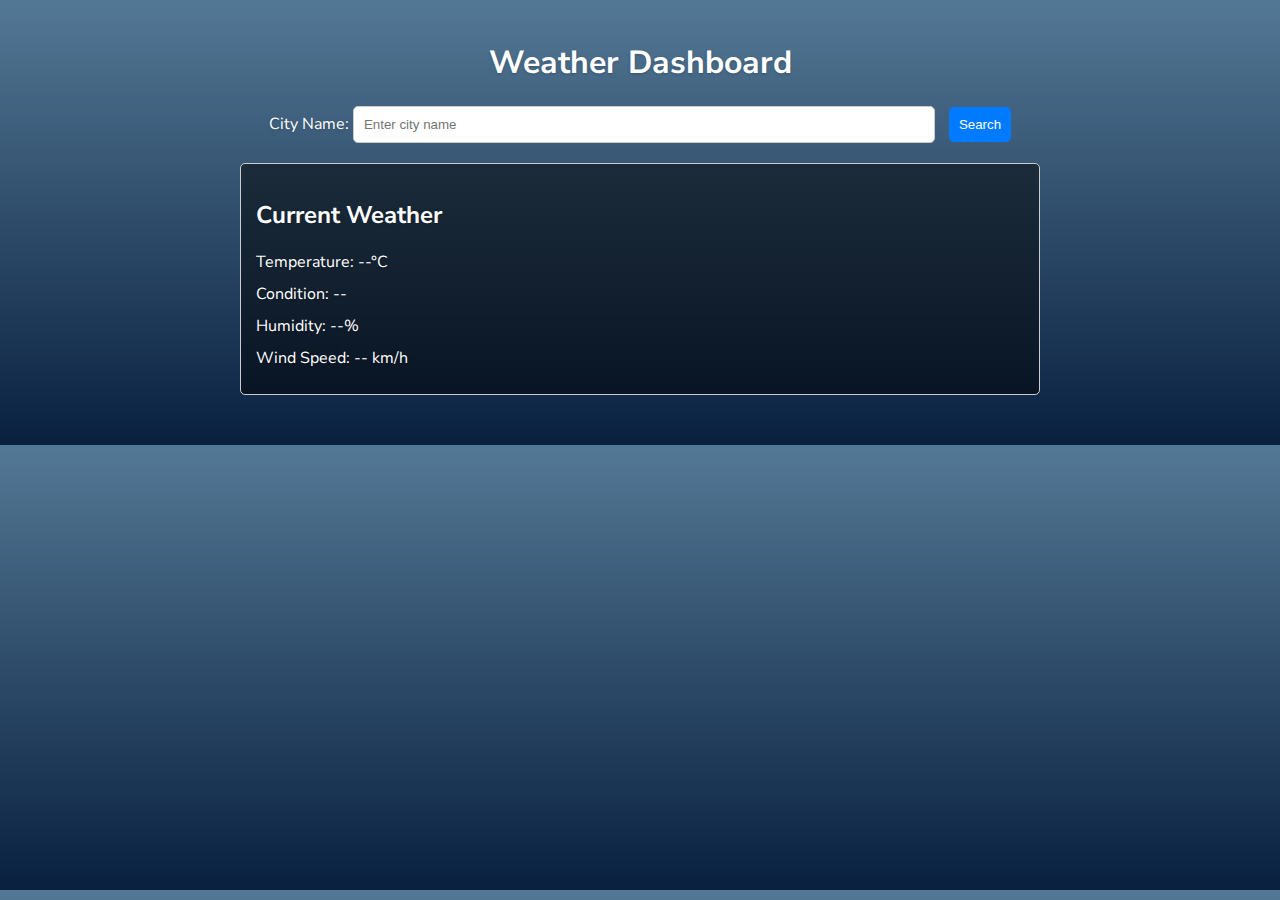
<file: index.html>
<!DOCTYPE html>
<html lang="en">

<head>
    <meta charset="UTF-8">
    <meta name="viewport" content="width=device-width, initial-scale=1.0">
    <title>Weather Dashboard</title>
    <link href="https://fonts.googleapis.com/css2?family=Nunito+Sans:wght@300;400;600;700&display=swap" rel="stylesheet">
    <link rel="stylesheet" href="style.css">
</head>

<body>
    <div class="container">
        <header>
            <h1>Weather Dashboard</h1>
            <div class="search-bar">
                <!-- Label for the input with a clear link to the input field using 'for' and 'id' -->
                <label for="city-input">City Name:</label>
                <!-- Input for city name, now with a clearer aria-label for accessibility -->
                <input type="text" id="city-input" placeholder="Enter city name"
                    aria-label="Enter city name for weather search">

                <!-- Button to trigger search, now with an aria-label for accessibility -->
                <button id="search-button" aria-label="Search weather for the entered city">Search</button>
            </div>
        </header>

        <main>
            <!-- Section for displaying the current weather, aria-live added for dynamic updates -->
            <section id="current-weather" aria-live="polite">
                <h2>Current Weather</h2>

                <!-- Weather details will be updated dynamically -->
                <div class="weather-details">
                    <p id="temperature">Temperature: --°C</p>
                    <p id="condition">Condition: --</p>
                    <p id="humidity">Humidity: --%</p>
                    <p id="wind-speed">Wind Speed: -- km/h</p>
                </div>

                <!-- Placeholder for error messages -->
                <p id="error-message" style="color: red; display: none;">Please enter a valid city name.</p>

                <!-- Placeholder for loading state -->
                <p id="loading-message" style="color: yellow; display: none;">Loading weather data...</p>
            </section>
        </main>
    </div>

    <script src="script.js"></script>
</body>

</html>
</file>
<file: style.css>
/* Reset and general styles */
body {
    font-family: 'Nunito Sans', sans-serif; /* Using Nunito Sans */
    margin: 0;
    padding: 0;
    background-image: linear-gradient(to top, #09203f 0%, #537895 100%);
    /* Gradient background for the entire page */
    color: #fff;
    /* Adjust text color for better contrast */
    text-shadow: 0 1px 3px rgba(0, 0, 0, 0.2);
    /* Improve text readability over gradient */
}

/* Container for centralizing content */
.container {
    font-family: 'Nunito Sans', sans-serif; /* Apply Nunito Sans */
    max-width: 800px;
    margin: 0 auto;
    padding: 20px;
}

header {
    text-align: center;
    margin-bottom: 20px;
}

/* Search bar styles */
.search-bar {
    margin-top: 10px;
}

.search-bar input {
    padding: 10px;
    width: 70%;
    border: 1px solid #ccc;
    border-radius: 5px;
    margin-right: 10px;
    /* Space between input and button */
    transition: border 0.3s ease;
}

/* Input focus styles for accessibility */
.search-bar input:focus {
    outline: none;
    border-color: #007BFF;
    /* Focus border color for accessibility */
}

/* Search button styles */
.search-bar button {
    padding: 10px;
    border: none;
    background-color: #007BFF;
    color: #fff;
    border-radius: 5px;
    cursor: pointer;
}

.search-bar button:hover {
    background-color: #0056b3;
}

.search-bar button:focus {
    outline: 2px solid #0056b3;
    /* Focus style for accessibility */
    outline-offset: 2px;
}

/* Error style for input when invalid */
.search-bar input.error {
    border: 2px solid red;
    /* Red border to indicate error */
}

/* Current weather section */
#current-weather {
    margin-bottom: 30px;
    padding: 15px;
    border: 1px solid #ccc;
    border-radius: 5px;
    background-color: rgba(0, 0, 0, 0.5);
    /* Semi-transparent background for readability */
}

.weather-details p {
    margin: 10px 0;
}

/* Loading state style */
#loading-message {
    font-weight: bold;
    font-style: italic;
}

/* Error message style */
#error-message {
    font-weight: bold;
    color: red;
}

/* Responsive adjustments */
@media (max-width: 768px) {
    .search-bar input {
        width: 100%;
        /* Full width for smaller screens */
        margin-right: 0;
        /* Remove margin */
    }

    .search-bar button {
        width: 100%;
        /* Full width for smaller screens */
        margin-top: 10px;
        /* Space between input and button */
    }
}
</file>
